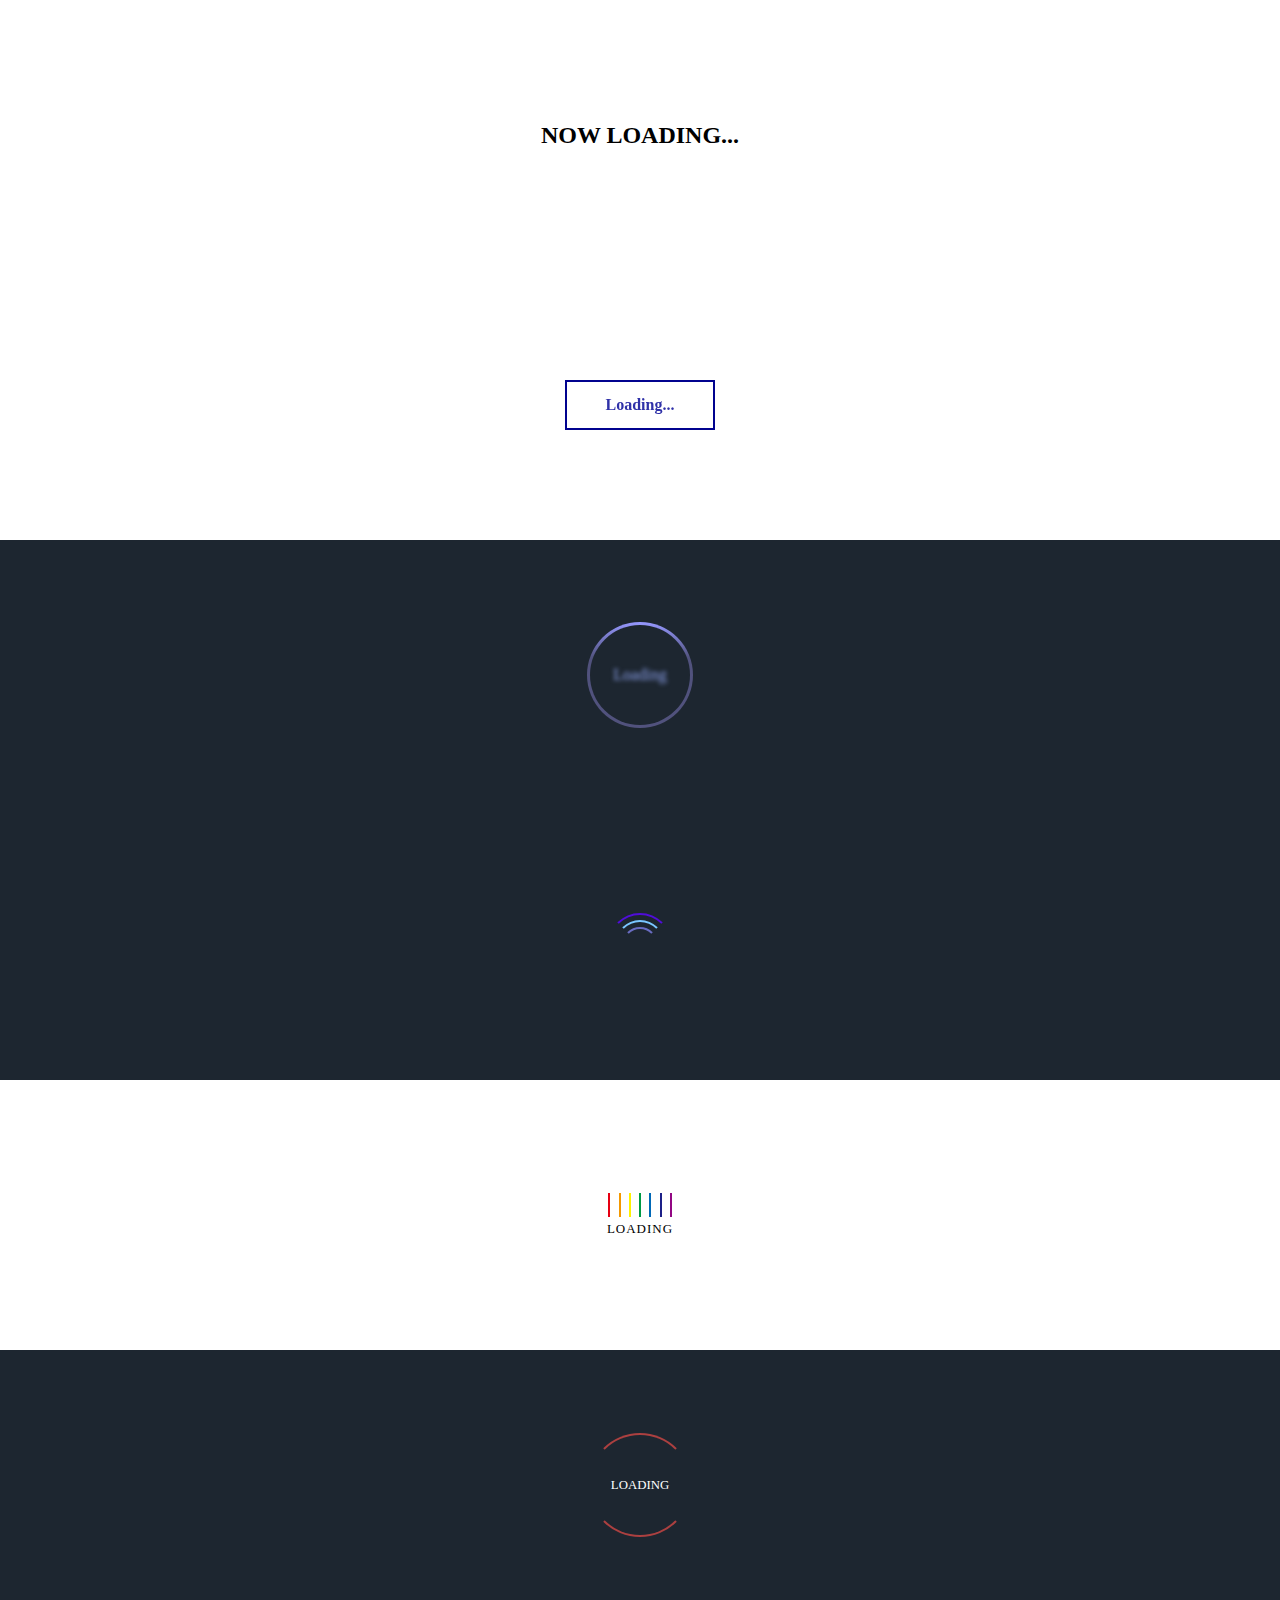
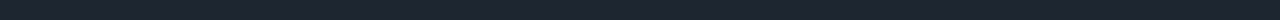
<file: index.html>
<!DOCTYPE html>
<html lang="ja">

<head>
    <meta charset="UTF-8">
    <meta name="viewport" content="width=device-width, initial-scale=1.0">
    <title>Loader01</title>
    <link rel="stylesheet" href="./index01.css">
</head>

<body>
    <div class="loader">
        <h2 class="loader__animate">NOW LOADING...</h2>
    </div>

    <div class="loader2">
        <div class="card-wrapper">
            <div class="card">
                <div class="front">Loading...</div>
                <div class="back">Please Wait...</div>
            </div>
        </div>
    </div>

    <div class="loader3">
        <div class="spinner-box">
            <div class="circle">
                <div class="circle-core"></div>
            </div>
            <h2 class="loading-title">Loading</h2>
        </div>
    </div>

    <div class="loader4">
        <div class="spinner"></div>
    </div>

    <div class="loader5">
        <div class="loader5-wrapper">
            <span class="line line-1"></span>
            <span class="line line-2"></span>
            <span class="line line-3"></span>
            <span class="line line-4"></span>
            <span class="line line-5"></span>
            <span class="line line-6"></span>
            <span class="line line-7"></span>
            <div class="loader5-title">LOADING</div>
        </div>
    </div>

    <div class="loader6">
        <div class="spinner-box"></div>
        <h2>LOADING</h2>
    </div>
</body>

</html>
</file>
<file: index01.css>
body {
  margin: 0;
  padding: 0;
}

.loader {
  width: 100%;
  height: 30vh;
}

.loader .loader__animate {
  display: flex;
  justify-content: center;
  align-items: center;
  height: 100%;
  margin: auto;
  animation-name: loader1;
  animation-duration: 1.4s;
  animation-timing-function: linear;
  animation-iteration-count: infinite;
  animation-direction: alternate;
}

@keyframes loader1 {
  0% {
    opacity: 0.3;
    filter: blur(5px);
    letter-spacing: 3px;
  }

  80%, 100% {
    opacity: 1;
    filter: blur(0);
    letter-spacing: 1px;
  }
}

/* LOADER2 */
.loader2 {
  width: 100%;
  height: 30vh;
  margin: 0;
  padding: 0;
  display: flex;
  justify-content: center;
  align-items: center;
}

.card-wrapper {
  perspective: 770px;
}

.card {
  position: relative;
  animation-name: loader2;
  animation-duration: 1.6s;
  animation-timing-function: linear;
  animation-iteration-count: infinite;
  transform-style: preserve-3d;
  /* transition-duration: 0.6s; */
  /* transition-timing-function: ease-in-out; */
}

.card-wrapper .card .front,
.card-wrapper .card .back {
  position: absolute;
  top: 0;
  left: 0;
  width: 100%;
  height: 100%;
  backface-visibility: hidden;
  transform: rotateX(0deg);
}

.card-wrapper .card .front {
  z-index: 2;
}

.card-wrapper .card .back {
  transform: rotateX(-180deg);
}

.card-wrapper,
.card {
  width: 150px;
  height: 50px;
}

.card .front,
.card .back {
  display: flex;
  justify-content: center;
  align-items: center;
}

.card .front {
  box-shadow: inset 0 0 0 2px rgb(1, 3, 143);
}

.card .front {
  font-size: 1rem;
  color: #2f31a8;
  font-weight: bold;
  background: #FFFFFF;
}

.card .back {
  font-size: 1rem;
  color: #FFFFFF;
  font-weight: bold;
  background: linear-gradient(to bottom right, #99a9ee, #01038f);
}

@keyframes loader2 {
  0%, 20% {
    transform: rotateX(0deg);
  }

  35% {
    .card-wrapper .card .front {
      z-index: -2;
    }
  }

  50%, 70% {
    transform: rotateX(-180deg);
  }

  85% {
    .card-wrapper .card .front {
      z-index: 2;
    }
  }

  100% {
    transform: rotateX(-360deg);
  }
}

/* LOADER3 */
.loader3 {
  display: flex;
  justify-content: center;
  align-items: center;
  /* width: 100vw; */
  height: 30vh;
  background-color: #1d2630;
}

.spinner-box {
  position: relative;
  display: flex;
  align-items: center;
  justify-content: center;
  width: 200px;
  height: 200px;
  background-color: transparent;
}

.circle {
  width: 100px;
  height: 100px;
  padding: 3px;
  display: flex;
  justify-content: center;
  align-items: center;
  border-radius: 50%;
  background: rgb(81, 82, 125);
  background: linear-gradient(0deg, rgb(81, 82, 125) 66%, rgb(150, 152, 255) 100%);
  animation-name: spin;
  animation-duration: 0.8s;
  animation-timing-function: linear;
  animation-iteration-count: infinite;
}

.circle-core {
  width: 100%;
  height: 100%;
  background-color: #1d2630;
  border-radius: 50%;
}

.loading-title {
  position: absolute;
  color: rgba(142, 163, 238, 1);
  font-size: 1rem;
  font-weight: normal;
  filter: blur(2px);
  animation-name: title;
  animation-duration: 2s;
  animation-timing-function: linear;
  animation-iteration-count: infinite;
  animation-duration: alternate;
}

@keyframes spin {
  0% {
    transform: rotate(0);
  }

  100% {
    transform: rotate(360deg);
  }
}

@keyframes title {
  0% {
    filter: blur(0);
  }

  50% {
    filter: blur(2px);
  }

  100% {
    filter: blur(0);
  }
}

/* LOADER4 */
.loader4 {
  display: flex;
  justify-content: center;
  align-items: center;
  /* width: 100vw; */
  height: 30vh;
  background-color: #1d2630;
}

.loader4 .spinner {
  display: block;
  position: relative;
  width: 60px;
  height: 60px;
  border-radius: 50%;
  border: 2px solid transparent;
  border-top-color: #500dd9;
  animation-name: spin2;
  animation-duration: 1.4s;
  animation-timing-function: linear;
  animation-iteration-count: infinite;
}

.loader4 .spinner:before {
    content: "";
    position: absolute;
    top: 5px;
    left: 5px;
    right: 5px;
    bottom: 5px;
    border-radius: 50%;
    border: 2px solid transparent;
    border-top-color: #7ac7ff;
    animation-name: reverse-spin;
    animation-duration: 1.2s;
    animation-timing-function: linear;
    animation-iteration-count: infinite;
}

.loader4 .spinner:after {
  content: "";
  position: absolute;
  top: 12px;
  left: 12px;
  right: 12px;
  bottom: 12px;
  border-radius: 50%;
  border: 2px solid transparent;
  border-top-color: #696cc1;
  animation-name: spin2;
  animation-duration: 1s;
  animation-timing-function: linear;
  animation-iteration-count: infinite;
}

@keyframes spin2 {
    0%   {
        transform: rotate(0deg);
    }
    100% {
        transform: rotate(360deg);
    }
}

@keyframes reverse-spin {
  0%   {
      transform: rotate(0deg);
  }
  100% {
      transform: rotate(-720deg);
  }
}


/* LOADER5 */
.loader5 {
  display: flex;
  justify-content: center;
  align-items: center;
  width: 100%;
  height: 30vh;
}

.loader5-wrapper {
  text-align: center;
  font-size: 13px;
  letter-spacing: 1px;
}

.line {
  display: inline-block;
  margin: 0 2px;
  width: 2px;
  height: 24px;
  background: #fff;
  animation-name: opacity;
  animation-duration: 1050ms;
  animation-delay: 0ms;
  animation-timing-function: ease-in-out;
  animation-iteration-count: infinite;
}

.loader5-wrapper .line-1 {
  background: #E60012;
 }
.loader5-wrapper .line-2 {
   animation-delay: 150ms;
   background: #F39800;
 }
.loader5-wrapper .line-3 {
  animation-delay: 300ms;
  background: #FFF100;
}
.loader5-wrapper .line-4 {
  animation-delay: 450ms;
  background: #009944;
}
.loader5-wrapper .line-5 {
  animation-delay: 600ms;
  background: #0068B7;
}
.loader5-wrapper .line-6 {
  animation-delay: 750ms;
  background: #1D2088;
}
.loader5-wrapper .line-7 {
  animation-delay: 900ms;
  background: #920783;
}

@keyframes opacity {
  0% {
    opacity: 1;
  }
  50% {
    opacity: 0;
  }
  100% {
    opacity: 1;
  }
}


/* LOADER6 */
.loader6 {
  display: flex;
  justify-content: center;
  align-items: center;
  width: 100%;
  height: 30vh;
  color: white;
  background-color: #1d2630;
}

.loader6 .spinner-box {
  position: relative;
  width: 100px;
  height: 100px;
  border: 2px solid transparent;
  border-top-color: #ac4040;
  border-bottom-color: #ac4040;
  border-radius: 50%;
  animation-name: spin-type2;
  animation-duration: 0.8s;
  animation-timing-function: linear;
  animation-iteration-count: infinite;
}

.loader6 h2 {
  position:absolute;
  font-size: 0.8em;
  font-weight: normal;
  animation-name: loading;
  animation-duration: 1.8s;
  animation-timing-function: ease-in-out;
  animation-iteration-count: infinite;
}

@keyframes spin-type2 {
  0%{
    transform: rotate(0deg);
  }
  45% {
    border-top-color: #ac4040;
    border-bottom-color: #ac4040;
  }
    70% {
    border-top-color: #bfaeae;
    border-bottom-color: #bfaeae;
  }
  100%{
    transform: rotate(360deg);
    border-top-color: #ac4040;
    border-bottom-color: #ac4040;
  }
}

@keyframes loading {
  0%,100% {
    opacity: 1;
  }
  50% {
    opacity: 0.3;
  }
}
</file>
